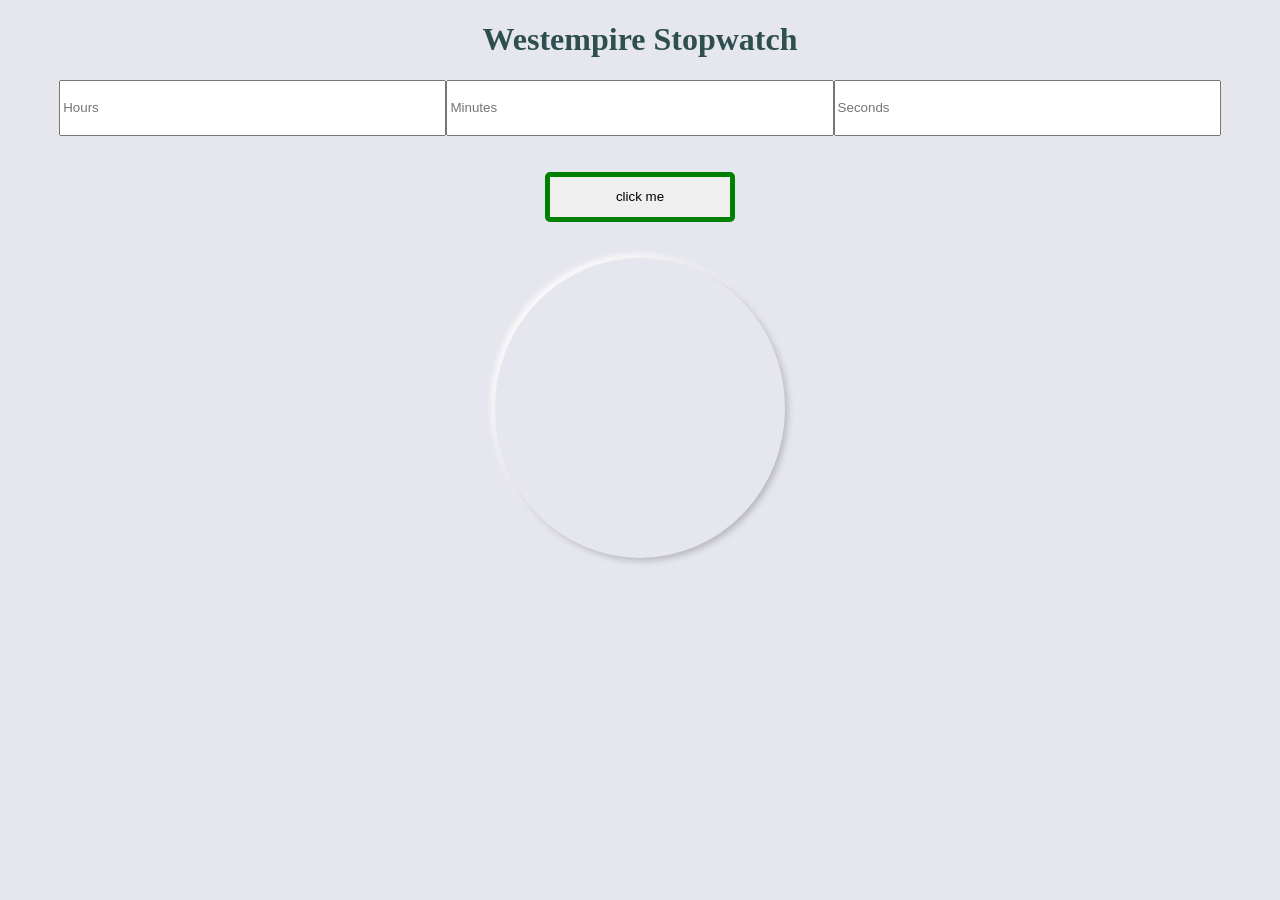
<file: index.html>
<!DOCTYPE html>
<html lang="en">
<head>
    <meta charset="UTF-8">
    <meta http-equiv="X-UA-Compatible" content="IE=edge">
    <meta name="viewport" content="width=device-width, initial-scale=1.0">
    <title>Stopwatch Countdown</title>
    <link rel="stylesheet" href="Assets/index.css">
</head>
<body>
    <h1>Westempire Stopwatch</h1>

  <div class="taketime">
    <input type="number" name="" placeholder="Hours" id="hours">
    <input type="number" name="" placeholder="Minutes" id="min">
    <input type="number" name="" placeholder="Seconds" id="sec">
  </div>

  <br><br>

  <button id="butt" onclick="checking()"> click me</button>
  
  <br><br><br>

  <div id="test">

  </div>


  <br><br><br>

  
   

    <br><br><br>

    
<script src="Assets/index.js"></script>



</body>
</html>
</file>
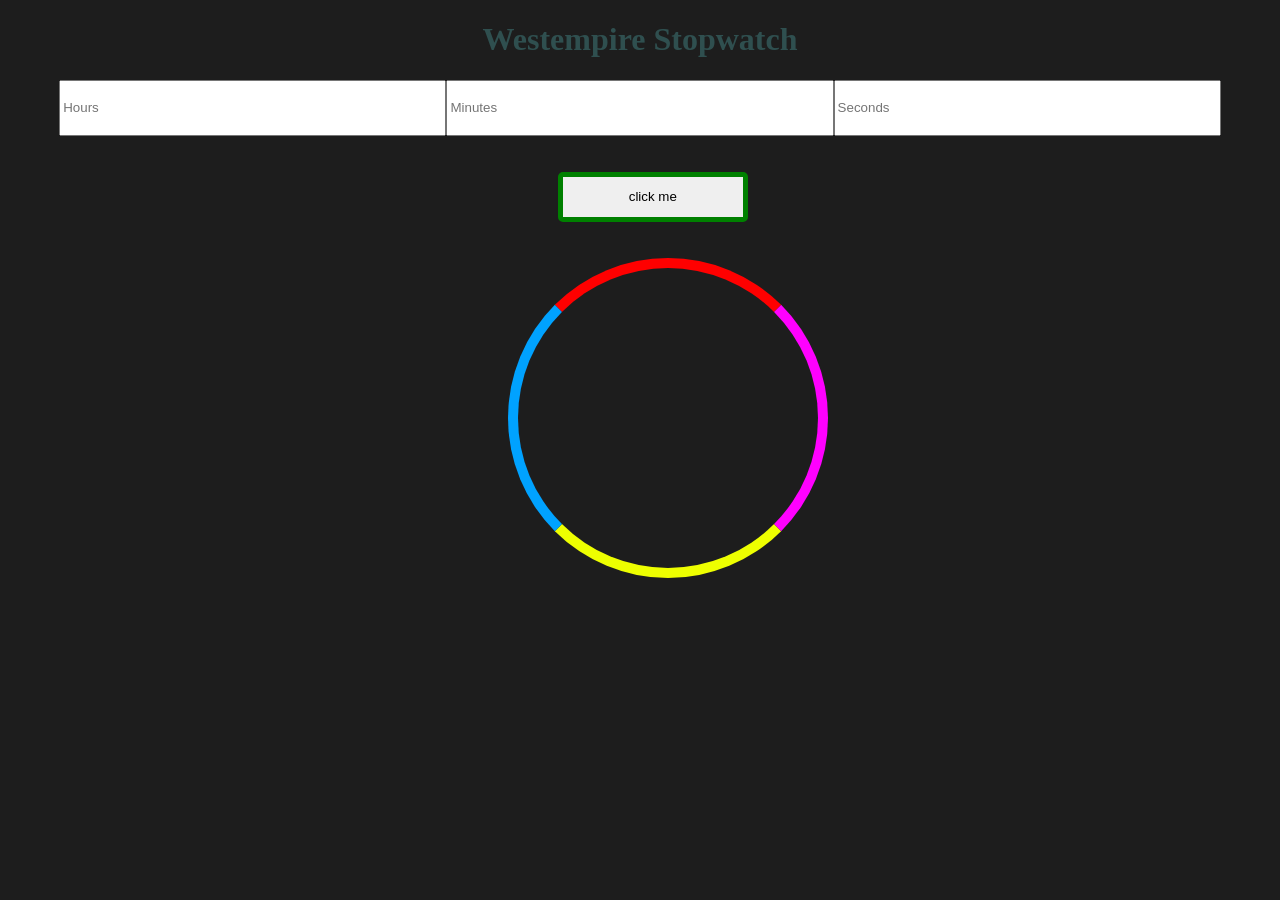
<file: stopwatch.html>
<!DOCTYPE html>
<html lang="en">
<head>
    <meta charset="UTF-8">
    <meta http-equiv="X-UA-Compatible" content="IE=edge">
    <meta name="viewport" content="width=device-width, initial-scale=1.0">
    <title>Stopwatch Countdown</title>
    <style>
#test{
  display: flex;
  width: 300px;
  height: 300px;
  justify-content: center;
  align-items: center;
  font-size: 70px;
  margin-left:500px;
  border-radius: 50%;
  color: rgb(112, 165, 42);
  border-top: 10px solid red;
  border-bottom: 10px solid rgb(238, 255, 0);
  border-left: 10px solid rgb(0, 162, 255);
  border-right: 10px solid rgb(255, 0, 255);
}
input{
  width: 30%;
  height: 50px;
  outline: none;
  
}
#butt{
  width: 15%;
  height: 50px;
  margin-left: 550px;
  border-radius: 5px;
  border: 5px solid green;
}
.taketime{
  display: flex;
  width: 100%;
  align-items: center;
  justify-content: center;
}
h1{
  color: darkslategrey;
  text-align: center;
}

body{
  background-color: rgba(0, 0, 0, 0.886);
}

    </style>
</head>
<body>
    <h1>Westempire Stopwatch</h1>

  <div class="taketime">
    <input type="number" name="" placeholder="Hours" id="hours">
    <input type="number" name="" placeholder="Minutes" id="min">
    <input type="number" name="" placeholder="Seconds" id="sec">
  </div>

  <br><br>

  <button id="butt" onclick="checking()"> click me</button>
  
  <br><br><br>

  <div id="test">

  </div>


  <br><br><br>

  
   

    <br><br><br>

    
  

    <script>

function checking(){
  var timer=document.getElementById("test");
      var hours= document.getElementById("hours").value;
      var min = document.getElementById("min").value;
      var sec = document.getElementById("sec").value;
      
      
    
     
      function time(){
        if(sec==0){
            if(min==0){
              if(hours==0){
                min= 0;
                hours= 0;
                sec= 0;
              }
              else if(hours>0){
                hours-=1;
                min=60;
                sec=60;
                sec-=1
              }
              if(hours<10){
                hours="0" + hours;
              }
             
            }
          else if(min>0){
            min-=1;
            sec=60;
            sec-=1;
          }
          if(min<10){
            min="0" + min;
          }  
        }
        else if(sec>0){
          sec-=1;
        }




        if(sec<10){
          sec="0" + sec
        }


         
        
      var ok =hours +":" + min + ":" + sec;
      timer.innerHTML=ok;
      document.getElementById("hours").value=""
      document.getElementById("min").value=""
      document.getElementById("sec").value=""

      
      }



      setInterval(time,1000)
}

     
  </script>



</body>
</html>
</file>
<file: Assets/index.css>
#test{
    display: flex;
    width: 23%;
    height: 300px;
    justify-content: center;
    align-items: center;
    font-size: 60px;
    margin-left:38.5%;
    border-radius: 50%;
    color: rgb(112, 165, 42);
    box-shadow: inset 3px 3px 6px #b8b9be, inset -3px -3px 6px #fff ;
    box-shadow: 3px 3px 6px #b8b9be, -3px -3px 6px #fff ;
  }
  input{
    width: 30%;
    height: 50px;
    outline: none;
    
  }
  #butt{
    width: 15%;
    height: 50px;
    margin-left: 42.5%;
    border-radius: 5px;
    border: 5px solid green;
  }
  .taketime{
    display: flex;
    width: 100%;
    align-items: center;
    justify-content: center;
  }
  h1{
    color: darkslategrey;
    text-align: center;
  }
  
  body{
    background-color: #E6E7EE;
  }
</file>
